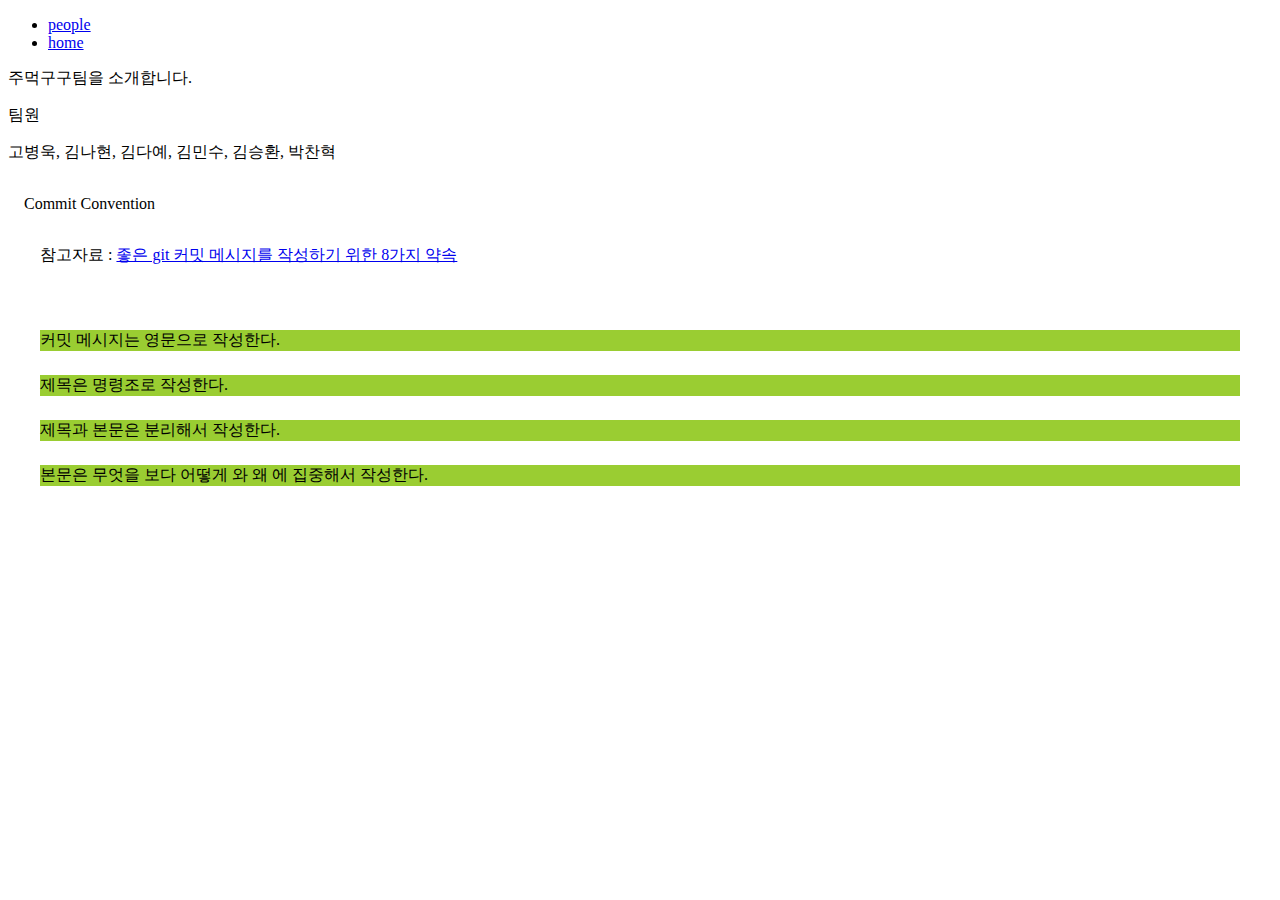
<file: src/index.html>
<!DOCTYPE html>
<html lang="en">
  <head>
    <meta charset="UTF-8" />
    <meta http-equiv="X-UA-Compatible" content="IE=edge" />
    <meta name="viewport" content="width=device-width, initial-scale=1.0" />
    <link href="static/index.css" type="text/css" rel="stylesheet" />
    <title>Document</title>
  </head>
  <body>
    
        <nav class="index-gnb">
          <ul class="index-gnb-list">
            <li class="index-gnb-list-item"><a href="./people.html">people</a></li>
            <li class="index-gnb-list-item"><a href="./index.html">home</a></li>
          </ul>
        </nav>
        <section>
          <p class="team">주먹구구팀을 소개합니다.</p>
          <div class="member">
            <p>팀원</p>
            <p>고병욱, 김나현, 김다예, 김민수, 김승환, 박찬혁</p>
          </div>
        </section>
      <div id="section2">
        <div id="title">Commit Convention</div>
        <div id="cf">
        <p>
          참고자료 :
          <a
            href="https://djkeh.github.io/articles/How-to-write-a-git-commit-message-kor/"
            >좋은 git 커밋 메시지를 작성하기 위한 8가지 약속</a
          >
        </p>
      </div>
      <div id="promise">
        <p>커밋 메시지는 영문으로 작성한다.</p>
        <p>제목은 명령조로 작성한다.</p>
        <p>제목과 본문은 분리해서 작성한다.</p>
        <p>본문은 무엇을 보다 어떻게 와 왜 에 집중해서 작성한다.</p>
      </div>
    </div>
  </body>
</body>

</html>
</file>
<file: src/static/index.css>
#promise {
  height: 200px;
  padding: 16px;
}
#promise > p {
  margin-bottom: 24px;
  background-color: yellowgreen;
}
#cf {
  padding: 16px;
}
#section2 {
  padding: 16px;
}
</file>
